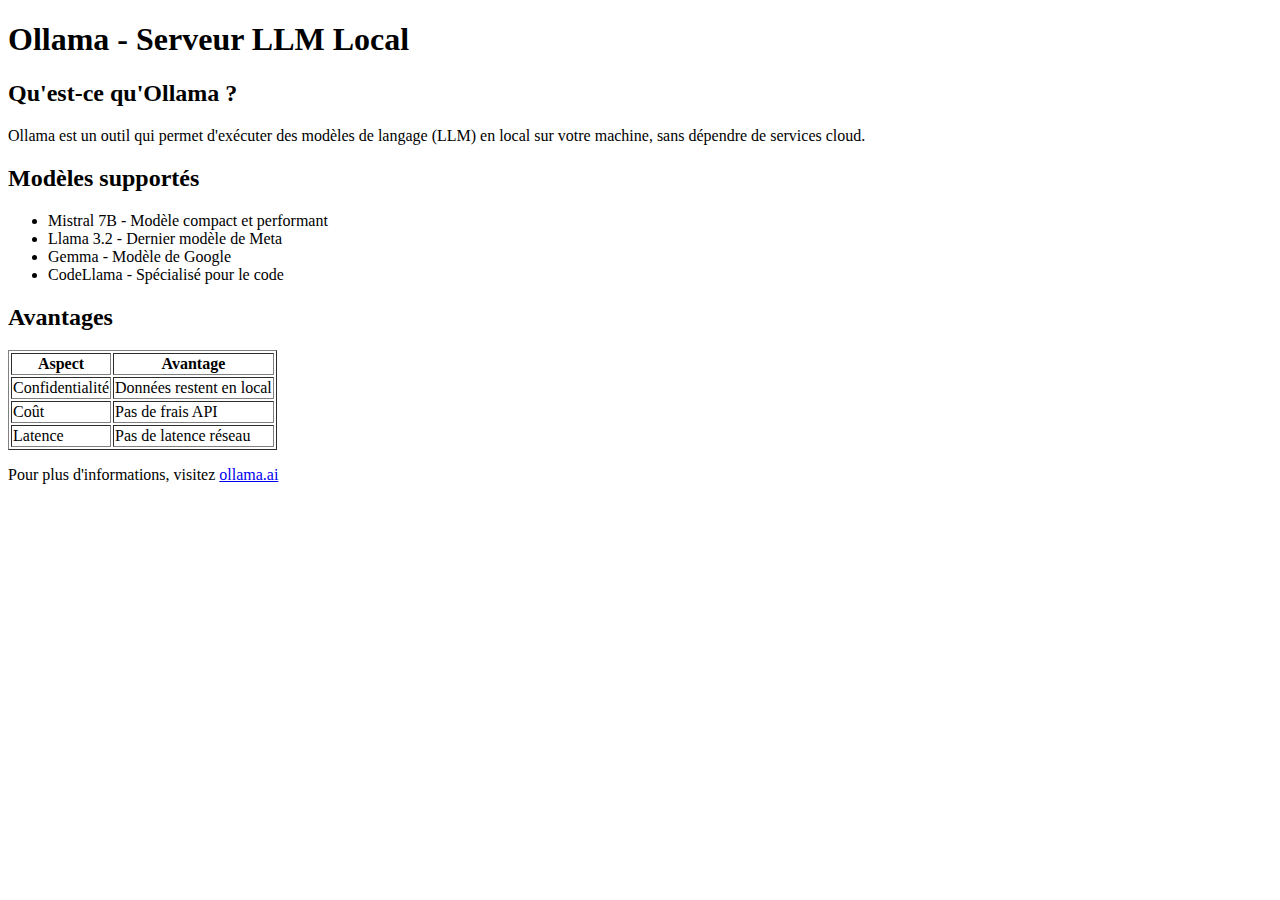
<file: tests/fixtures/documents/sample.html>
<!DOCTYPE html>
<html lang="fr">
<head>
    <meta charset="UTF-8">
    <title>Ollama - LLM Local</title>
</head>
<body>
    <h1>Ollama - Serveur LLM Local</h1>

    <h2>Qu'est-ce qu'Ollama ?</h2>
    <p>
        Ollama est un outil qui permet d'exécuter des modèles de langage (LLM)
        en local sur votre machine, sans dépendre de services cloud.
    </p>

    <h2>Modèles supportés</h2>
    <ul>
        <li>Mistral 7B - Modèle compact et performant</li>
        <li>Llama 3.2 - Dernier modèle de Meta</li>
        <li>Gemma - Modèle de Google</li>
        <li>CodeLlama - Spécialisé pour le code</li>
    </ul>

    <h2>Avantages</h2>
    <table border="1">
        <tr>
            <th>Aspect</th>
            <th>Avantage</th>
        </tr>
        <tr>
            <td>Confidentialité</td>
            <td>Données restent en local</td>
        </tr>
        <tr>
            <td>Coût</td>
            <td>Pas de frais API</td>
        </tr>
        <tr>
            <td>Latence</td>
            <td>Pas de latence réseau</td>
        </tr>
    </table>

    <script>
        // Ce script ne devrait pas être extrait
        console.log("Hidden script content");
    </script>

    <p>Pour plus d'informations, visitez <a href="https://ollama.ai">ollama.ai</a></p>
</body>
</html>
</file>
